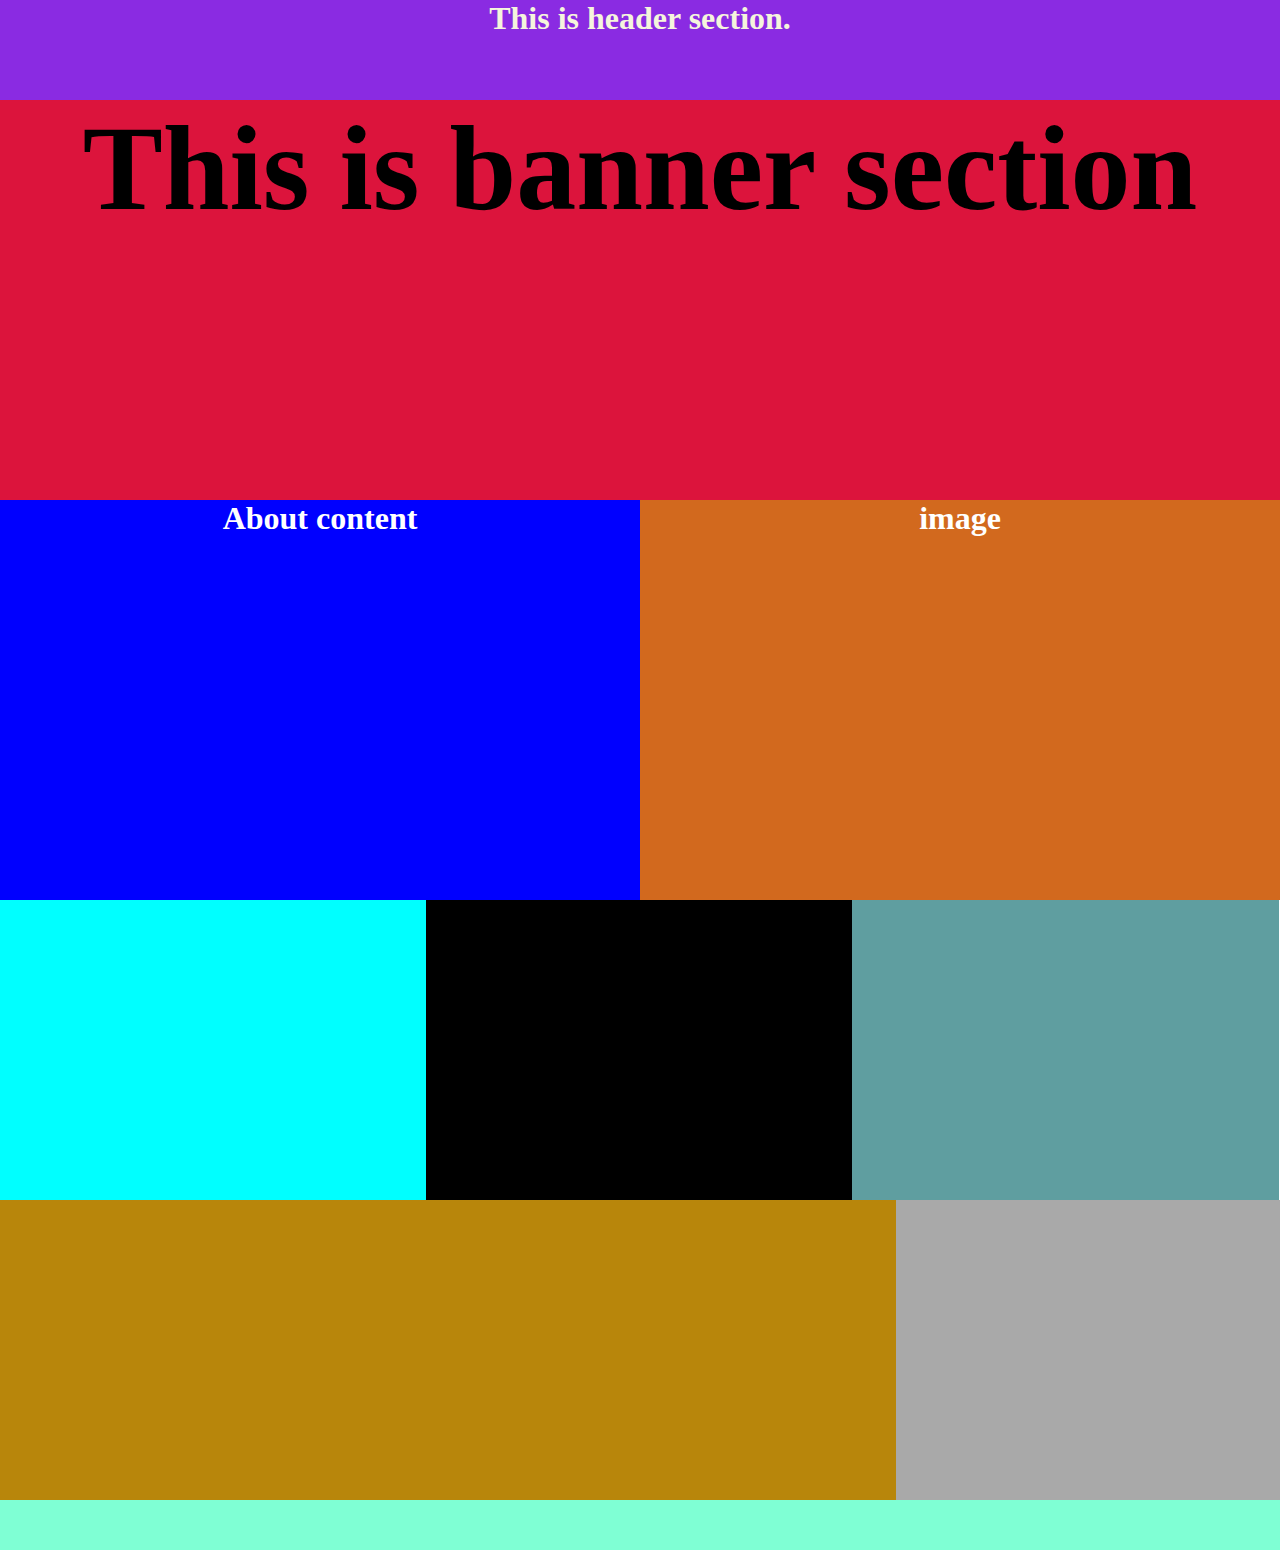
<file: index.html>
<!DOCTYPE html>
<html lang="en">
<head>
    <meta charset="UTF-8">
    <meta name="viewport" content="width=device-width, initial-scale=1.0">
    <title>Layout</title>
    <link rel="stylesheet" href="css/style.css">
</head>
<body>

    <section class="header" id="head">
        <h1>This is header section.</h1>
    </section>

    <section class="banner">
        <h1>This is banner section</h1>

    </section>

    <section class="about">
        <div class="about_content">
            <h1>About content</h1>
        </div>
        <div class="about_images">
            <h1>image</h1>
        </div>

    </section>

    <section class="service_section">
        <div class="service1">

        </div>
        <div class="service2">

        </div>
        <div class="service3">

        </div>
        
    </section>

    <section class="ad_section">
        <div class="ad_content">

        </div>
        <div class="ad_image">

        </div>

    </section>

    <section class="footer">

    </section>


</body>
</html>
</file>
<file: css/style.css>
*{
    margin:0;
    padding:0;
}
.header{
    background-color: blueviolet;
    height: 100px;
    color: beige;
    text-align: center;
    font size: 25px;
}
#head{
    background-color: blueviolet;
    height: 100px;
}
.banner{
    background-color: crimson;
    height:400px;
    text-align: center;
    font-size: 60px;
}
.about{
    display: flex;
}
.about_content{
    width:50%;
    height: 400px;
    background-color: blue;
    text-align: center;
    color:white;
}
.about_images{
    width:50%;
    height: 400px;
    background-color: chocolate;
    text-align: center;
    color:white;
}
.service_section{
    display: flex;
}
.service1{
    width: 33.3%;
    height: 300px;
    background-color: aqua;
}
.service2{
    width: 33.3%;
    height: 300px;
    background-color: black;
}
.service3{
    width: 33.3%;
    height: 300px;
    background-color: cadetblue;
}
.ad_section{
    display: flex;
}
.ad_content{
    width:70%;
    height: 300px;
    background-color: darkgoldenrod;
}
.ad_image{
    width:30%;
    height: 300px;
    background-color: darkgray;    
}
.footer{
    background-color: aquamarine;
    height:50px;
    
}
</file>
